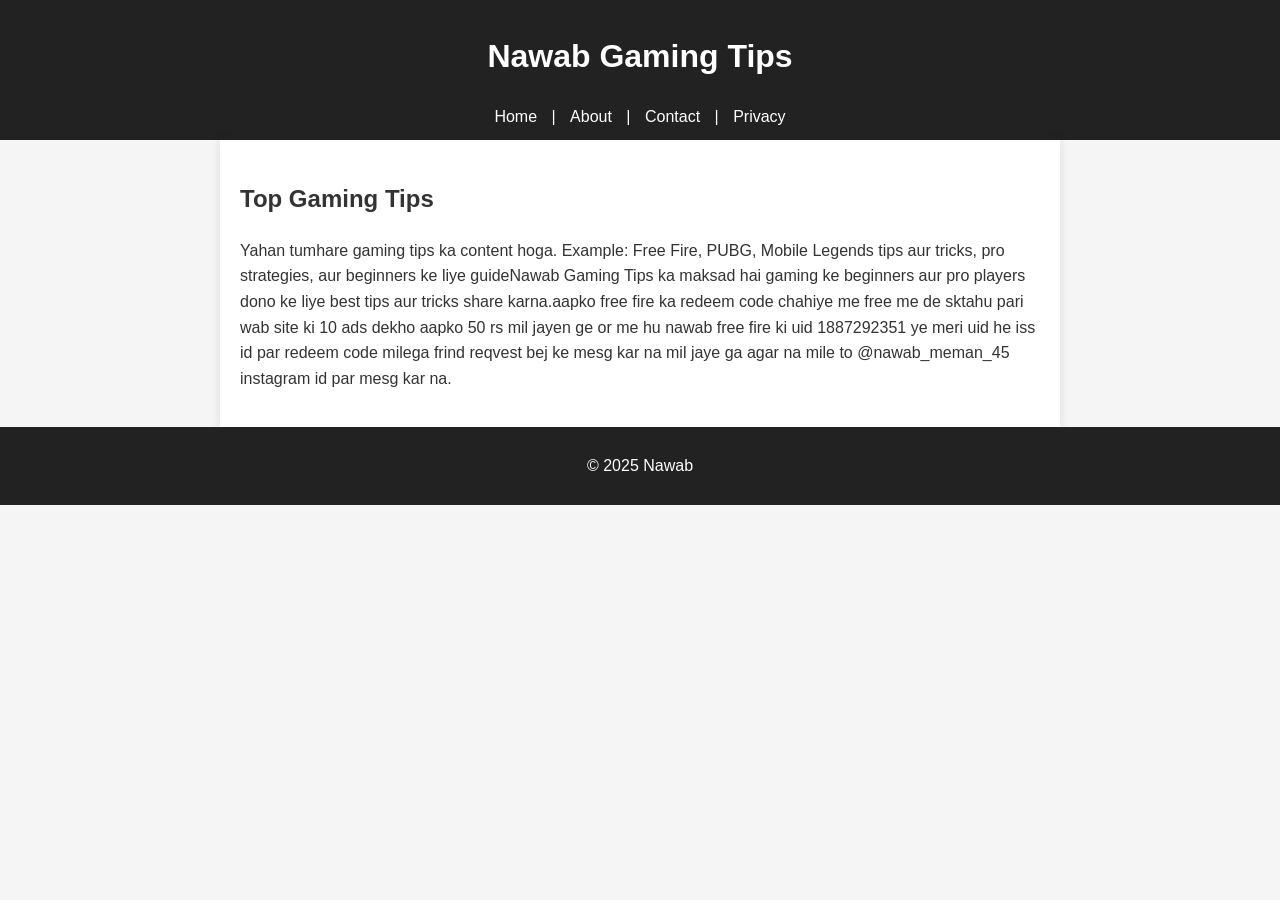
<file: index.html>
<!doctype html>
<html lang="hi">
<head>
  <meta charset="utf-8">
  <meta name="viewport" content="width=device-width,initial-scale=1">
  <title>Nawab Gaming Tips</title>
  <link rel="stylesheet" href="style.css">
  <script type='text/javascript' src='//pl28007710.effectivegatecpm.com/e7/40/4e/e7404ea6d8c877b3b0c9c648eea82302.js'></script>
</head>
<body>
  <header>
    <h1>Nawab Gaming Tips</h1>
    <nav><script type="text/javascript">
	atOptions = {
		'key' : 'd3c6ae00817c2a0bff8dd117a8c53f86',
		'format' : 'iframe',
		'height' : 50,
		'width' : 320,
		'params' : {}
	};
</script>
<script type="text/javascript" src="//www.highperformanceformat.com/d3c6ae00817c2a0bff8dd117a8c53f86/invoke.js"></script>
      <a href="index.html">Home</a> |
      <a href="about.html">About</a> |
      <a href="contact.html">Contact</a> |
      <a href="privacy.html">Privacy</a>
    </nav>
  </header>
  <main>
    <article>
      <h2>Top Gaming Tips</h2>
      <p>Yahan tumhare gaming tips ka content hoga. Example: Free Fire, PUBG, Mobile Legends tips aur tricks, pro strategies, aur beginners ke liye guideNawab Gaming Tips ka maksad hai gaming ke beginners aur pro players dono ke liye best tips aur tricks share karna.aapko free fire ka redeem code chahiye me free me de sktahu pari wab site ki 10 ads dekho aapko 50 rs mil jayen ge or me hu nawab free fire ki uid 1887292351 ye meri uid he iss id par redeem code milega frind reqvest bej ke mesg kar na mil jaye ga agar na mile to @nawab_meman_45 instagram id par mesg kar na.</p>
    </article>
<script type="text/javascript">
	atOptions = {
		'key' : 'd3c6ae00817c2a0bff8dd117a8c53f86',
		'format' : 'iframe',
		'height' : 50,
		'width' : 320,
		'params' : {}
	};
</script>
<script type="text/javascript" src="//www.highperformanceformat.com/d3c6ae00817c2a0bff8dd117a8c53f86/invoke.js"></script>
    <section>
      <div><!-- AD PLACEHOLDER --></div>
    </section>
  </main>
  <footer>
    <p>© 2025 Nawab</p>
  </footer>
</body>
</html>
</file>
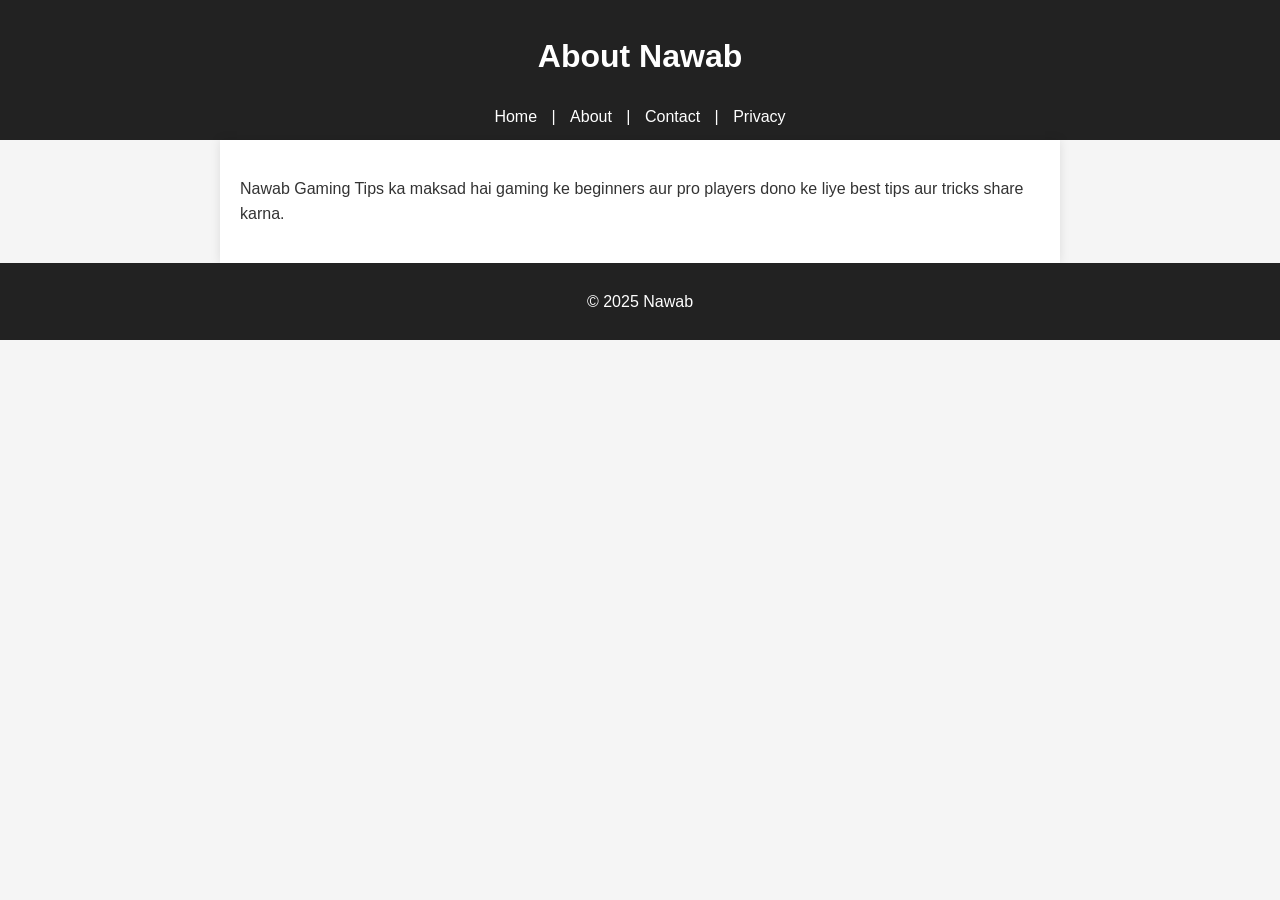
<file: about.html>
<!doctype html>
<html lang="hi">
<head>
  <meta charset="utf-8">
  <meta name="viewport" content="width=device-width,initial-scale=1">
  <title>About - Nawab Gaming Tips</title>
  <link rel="stylesheet" href="style.css">
</head>
<body>
<header>
  <h1>About Nawab</h1>
  <nav>
    <a href="index.html">Home</a> |
    <a href="about.html">About</a> |
    <a href="contact.html">Contact</a> |
    <a href="privacy.html">Privacy</a>
  </nav>
</header>
<main>
  <p>Nawab Gaming Tips ka maksad hai gaming ke beginners aur pro players dono ke liye best tips aur tricks share karna.</p>
</main>
<footer>
  <p>© 2025 Nawab</p>
</footer>
</body>
</html>
</file>
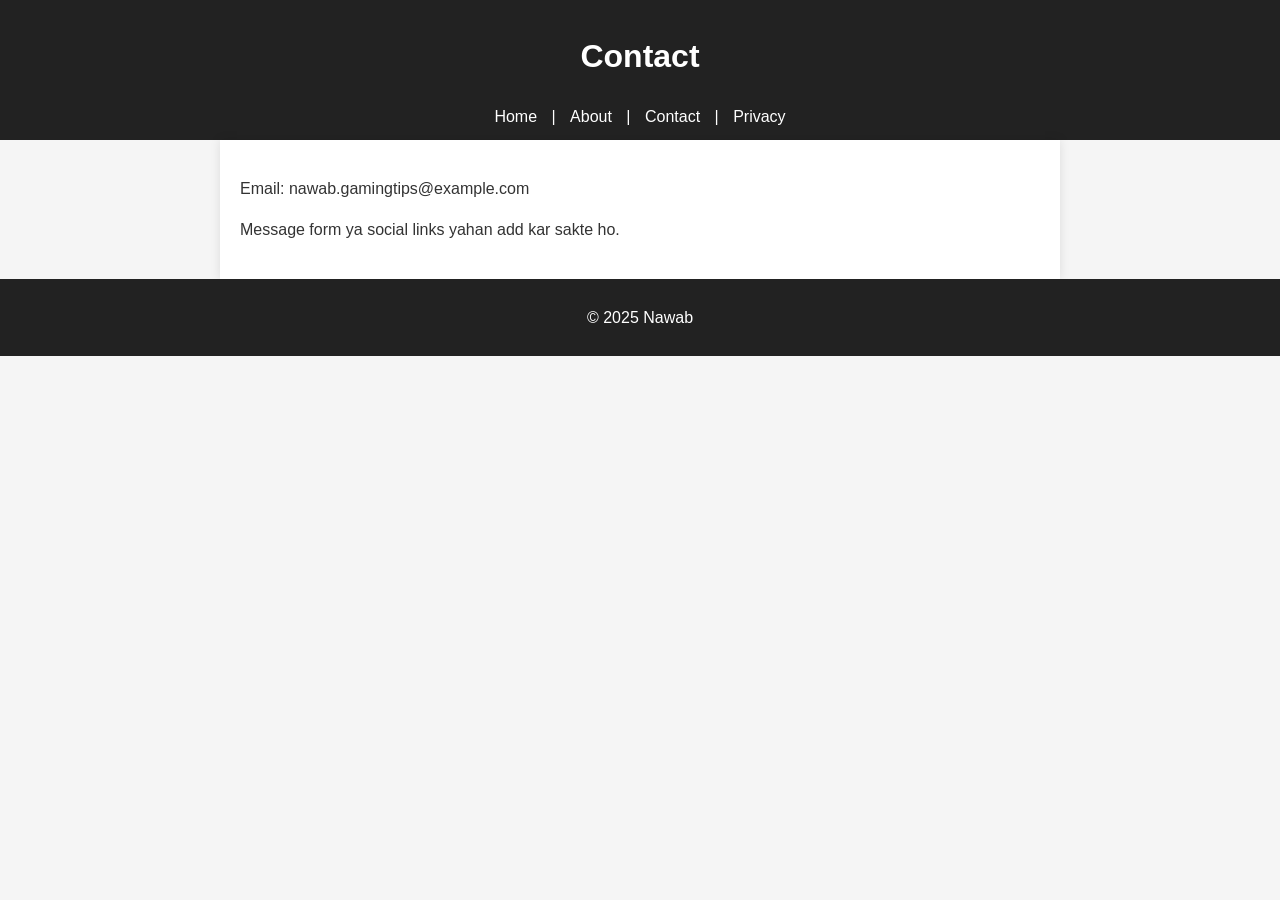
<file: contact.html>
<!doctype html>
<html lang="hi">
<head>
  <meta charset="utf-8">
  <meta name="viewport" content="width=device-width,initial-scale=1">
  <title>Contact - Nawab Gaming Tips</title>
  <link rel="stylesheet" href="style.css">
</head>
<body>
<header>
  <h1>Contact</h1>
  <nav>
    <a href="index.html">Home</a> |
    <a href="about.html">About</a> |
    <a href="contact.html">Contact</a> |
    <a href="privacy.html">Privacy</a>
  </nav>
</header>
<main>
  <p>Email: nawab.gamingtips@example.com</p>
  <p>Message form ya social links yahan add kar sakte ho.</p>
</main>
<footer>
  <p>© 2025 Nawab</p>
</footer>
</body>
</html>
</file>
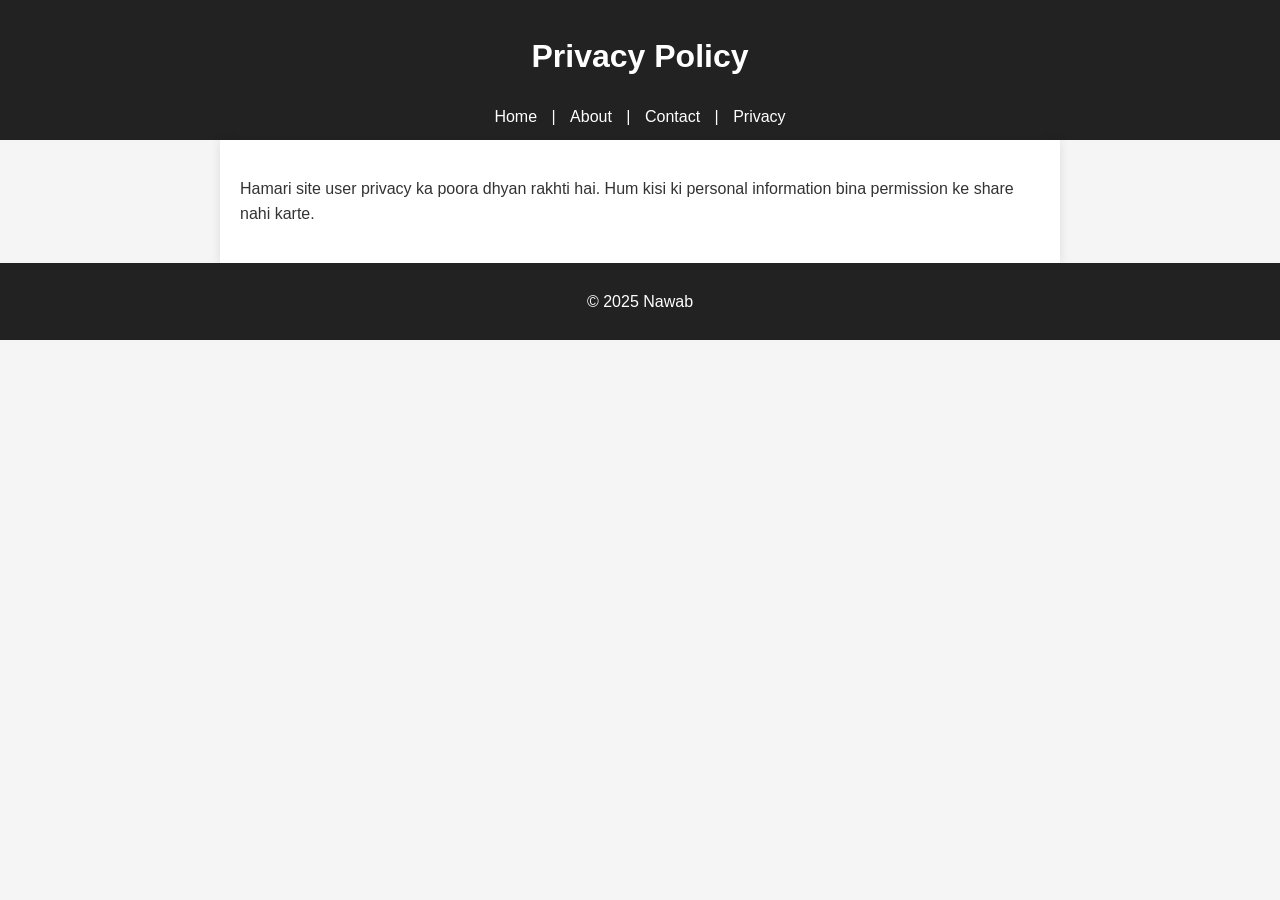
<file: privacy.html>
<!doctype html>
<html lang="hi">
<head>
  <meta charset="utf-8">
  <meta name="viewport" content="width=device-width,initial-scale=1">
  <title>Privacy Policy - Nawab Gaming Tips</title>
  <link rel="stylesheet" href="style.css">
</head>
<body>
<header>
  <h1>Privacy Policy</h1>
  <nav>
    <a href="index.html">Home</a> |
    <a href="about.html">About</a> |
    <a href="contact.html">Contact</a> |
    <a href="privacy.html">Privacy</a>
  </nav>
</header>
<main>
  <p>Hamari site user privacy ka poora dhyan rakhti hai. Hum kisi ki personal information bina permission ke share nahi karte.</p>
</main>
<footer>
  <p>© 2025 Nawab</p>
</footer>
</body>
</html>
</file>
<file: style.css>
body {
  font-family: Arial, sans-serif;
  margin:0; padding:0; line-height:1.6;
  background: #f5f5f5; color:#333;
}
header, footer {
  background:#222; color:#fff; padding:10px 20px; text-align:center;
}
nav a {
  color:#fff; margin:0 10px; text-decoration:none;
}
main {
  padding:20px; max-width:800px; margin:0 auto;
  background:#fff; box-shadow:0 0 10px rgba(0,0,0,0.1);
}
</file>
